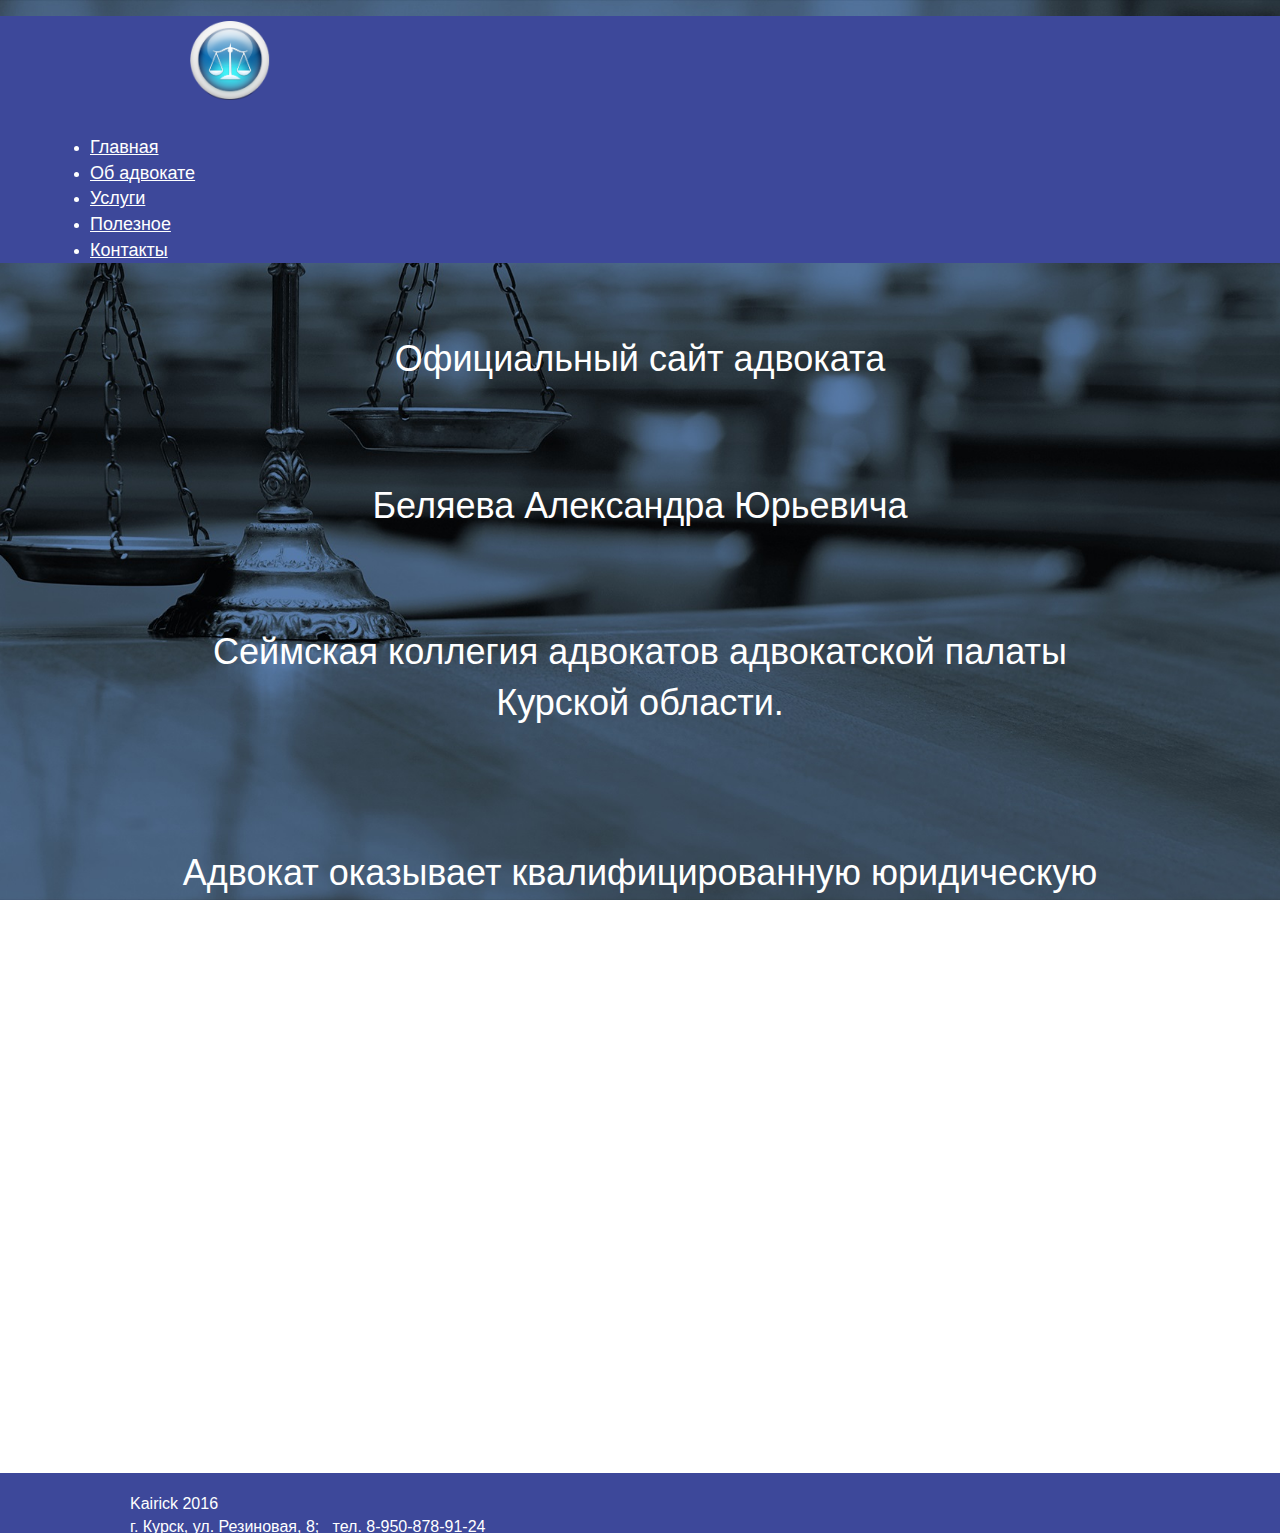
<file: index.html>
<!DOCTYPE html>
<html>
<head>
	<title>Главная страница</title>
	<meta charset="utf-8">
	<meta name="viewport" content="width=device-width, initial-scale=1">
	<link rel="stylesheet" href="https://maxcdn.bootstrapcdn.com/bootstrap/3.3.6/css/bootstrap.min.css" integrity="sha384-1q8mTJOASx8j1Au+a5WDVnPi2lkFfwwEAa8hDDdjZlpLegxhjVME1fgjWPGmkzs7" crossorigin="anonymous">
	<link rel="stylesheet" href="https://maxcdn.bootstrapcdn.com/font-awesome/4.5.0/css/font-awesome.min.css">
	<link rel="shortcut icon" href="images/favicon.ico" type="image/x-icon">
	<link 
		rel="stylesheet"
		href="css/main.css"
		type="text/css">
</head>
<body>
	<!-- Main menu -->
	<div class="container-fluid mob-fixed">
		<div class="row main-menu">
			<div class="col-lg-4 col-md-4 col-sm-2 col-xs-1">
				<header class="logo">
					<figure>
						<a href="index.html"><img src="images/icon.png" alt="logo"></a>				
					</figure>
				</header>
			</div>
			<div class="col-lg-8 col-md-8 col-sm-10 col-xs-11">
				<nav class="nav-menu">
					<ul class="nav nav-pills">
  						<li role="presentation" class="active">
  							<a href="index.html">
  								<i class="fa fa-home fa-2x"></i><span class="for_phones">Главная</span>
  							</a>
  						</li>
 						<li role="presentation">
 							<a href="about.html">
 								<i class="fa fa-user fa-2x"></i><span class="for_phones">Об адвокате</span>
 							</a>
 						</li>
 						<li role="presentation">
	  						<a href="service.htlm">
	  							<i class="fa fa-briefcase fa-2x"></i><span class="for_phones">Услуги</span>
	  						</a>
	  					</li>
	  					<li role="presentation">
	  						<a href="links.html">
	  							<i class="fa fa-info fa-2x"></i><span class="for_phones">Полезное</span>
	  						</a>
	  					</li>
	  					<li role="presentation">
	  						<a href="contacts.html">
	  							<i class="fa fa-thumbs-up fa-2x"></i><span class="for_phones">Контакты</span>
	  						</a>
	  					</li>
					</ul>
				</nav>				
			</div>
		</div>
	</div>
	<!-- Content of main page -->
	<main>
		<div class="container-fluid back">
			<div class="row">
				<div class="greeting">
					<p>Официальный сайт адвоката</p>
					<br>
					<p>Беляева Александра Юрьевича</p>
					<br>
					<p>Сеймская коллегия адвокатов адвокатской палаты Курской области.</p>
					<br>
					<br>
					<p>Адвокат оказывает квалифицированную юридическую помощь в различных областях деятельности граждан и юридических лиц, включая обеспечение защиты в уголовном судопроизводстве, производстве по гражданским делам и делам об административных правонарушениях. Защищает права и интересы доверителей в судах.</p>
					<br>
					<br>
					<p>Связаться с адвокатом можно по телефону</p>
					<p>8-950-878-91-24</p>
				</div>
			</div>
		</div>
	</main>
	<!-- footer -->
	<footer>
		<div class="container-fluid">
			<div class="row">
				<div class="col-lg-6 col-md-6 col-sm-6">
					<div class="glyphicon glyphicon-copyright-mark kairick">
            		Kairick 2016    
            		</div>
            	</div>
				<div class="col-lg-6 col-md-6 col-sm-6">
					<span>г. Курск, ул. Резиновая, 8; &nbsp;</span><span> тел. 8-950-878-91-24</span>
				</div>
            </div>
		</div>
	</footer>
</body>
</html>
</file>
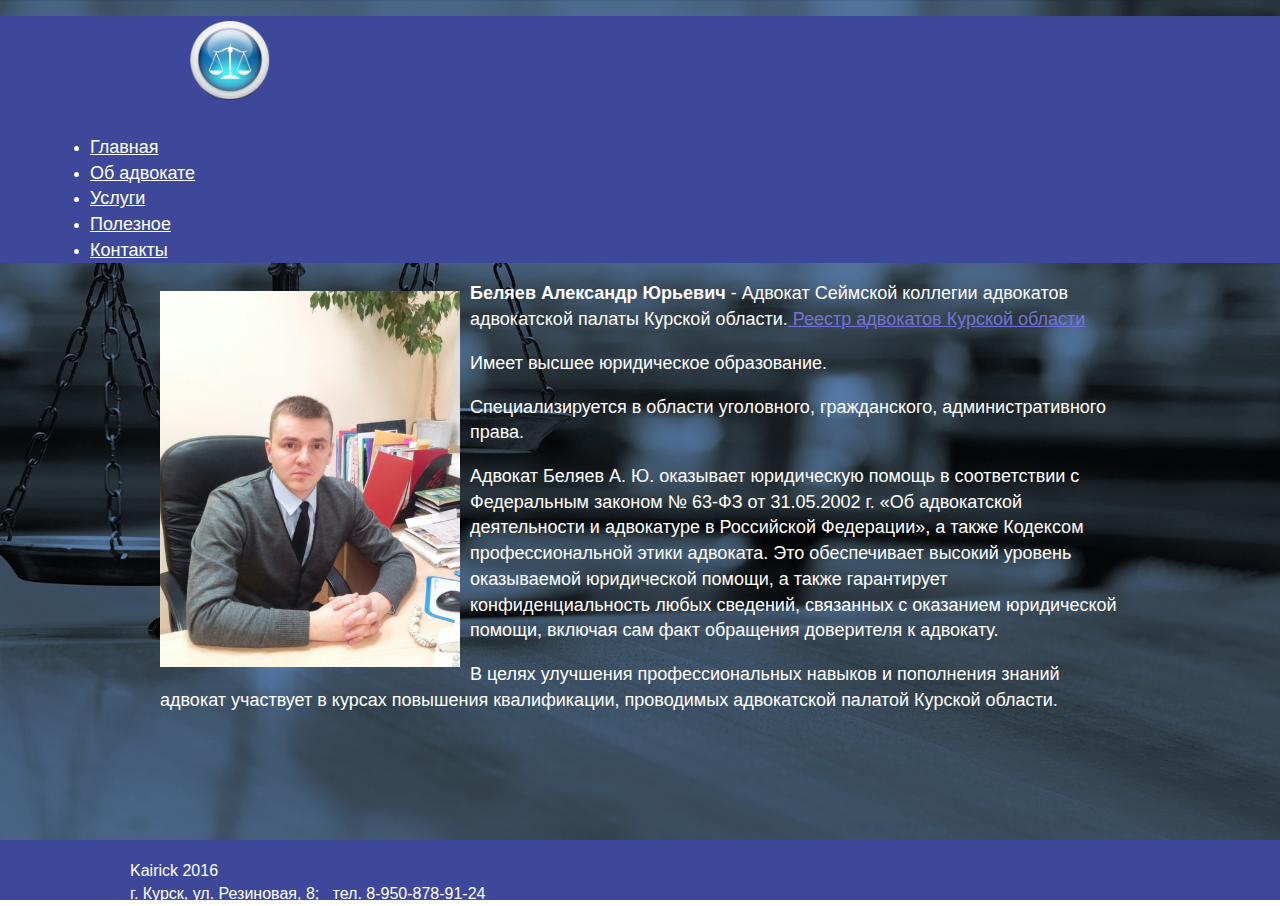
<file: about.html>
<!DOCTYPE html>
<html>
<head>
	<title>Главная страница</title>
	<meta charset="utf-8">
	<meta name="viewport" content="width=device-width, initial-scale=1">
	<link rel="stylesheet" href="https://maxcdn.bootstrapcdn.com/bootstrap/3.3.6/css/bootstrap.min.css" integrity="sha384-1q8mTJOASx8j1Au+a5WDVnPi2lkFfwwEAa8hDDdjZlpLegxhjVME1fgjWPGmkzs7" crossorigin="anonymous">
	<link rel="stylesheet" href="https://maxcdn.bootstrapcdn.com/font-awesome/4.5.0/css/font-awesome.min.css">
	<link rel="shortcut icon" href="images/favicon.ico" type="image/x-icon">
	<link 
		rel="stylesheet"
		href="css/main.css"
		type="text/css">
</head>
<body>
	<!-- Main menu -->
	<div class="container-fluid mob-fixed">
		<div class="row main-menu">
			<div class="col-lg-4 col-md-4 col-sm-2 col-xs-1">
				<header class="logo">
					<figure>
						<a href="index.html"><img src="images/icon.png" alt="logo"></a>				
					</figure>
				</header>
			</div>
			<div class="col-lg-8 col-md-8 col-sm-10 col-xs-11">
				<nav class="nav-menu">
					<ul class="nav nav-pills">
  						<li role="presentation">
  							<a href="index.html">
  								<i class="fa fa-home fa-3x"></i><span class="for_phones">Главная</span>
  							</a>
  						</li>
 						<li role="presentation" class="active">
 							<a href="about.html">
 								<i class="fa fa-user fa-3x"></i><span class="for_phones">Об адвокате</span>
 							</a>
 						</li>
 						<li role="presentation">
	  						<a href="service.html">
	  							<i class="fa fa-briefcase fa-3x"></i><span class="for_phones">Услуги</span>
	  						</a>
	  					</li>
	  					<li role="presentation">
	  						<a href="links.html">
	  							<i class="fa fa-info fa-3x"></i><span class="for_phones">Полезное</span>
	  						</a>
	  					</li>
	  					<li role="presentation">
	  						<a href="contacts.html">
	  							<i class="fa fa-thumbs-up fa-3x"></i><span class="for_phones">Контакты</span>
	  						</a>
	  					</li>
					</ul>
				</nav>				
			</div>
		</div>
	</div>
	<!-- Content page "About" -->
	<div class="main">
		<div class="container-fluid back">
			<div class="row">
				<p class="fig"><img class="me img-rounded" src="images/me.jpg" alt="Фото"><p>
				<article>
					<p><b>Беляев Александр Юрьевич</b> - Адвокат Сеймской коллегии адвокатов адвокатской палаты Курской области.<a href="http://www.kursk-advokat.ru/b" target="_blank"> Реестр адвокатов Курской области</a></p>
					<p>Имеет высшее юридическое образование.</p>
					<p>Специализируется в области уголовного, гражданского, административного права.</p>
					<p>Адвокат Беляев А. Ю. оказывает юридическую помощь в соответствии с Федеральным законом № 63-ФЗ от 31.05.2002 г. «Об адвокатской деятельности и адвокатуре в Российской Федерации», а также Кодексом профессиональной этики адвоката. Это обеспечивает высокий уровень оказываемой юридической помощи, а также гарантирует конфиденциальность любых сведений, связанных с оказанием юридической помощи, включая сам факт обращения доверителя к адвокату.</p>
					<p>В целях улучшения профессиональных навыков и пополнения знаний адвокат участвует в курсах повышения квалификации, проводимых адвокатской палатой Курской области.</p>
				</article>
			</div>
		</div>
	</div>
	<!-- footer -->
	<footer>
		<div class="container-fluid">
			<div class="row">
				<div class="col-lg-6 col-md-6 col-sm-6">
					<div class="glyphicon glyphicon-copyright-mark kairick">
            		Kairick 2016    
            		</div>
            	</div>
				<div class="col-lg-6 col-md-6 col-sm-6">
					<span>г. Курск, ул. Резиновая, 8; &nbsp;</span><span> тел. 8-950-878-91-24</span>
				</div>
            </div>
		</div>
	</footer>
</body>
</html>
</file>
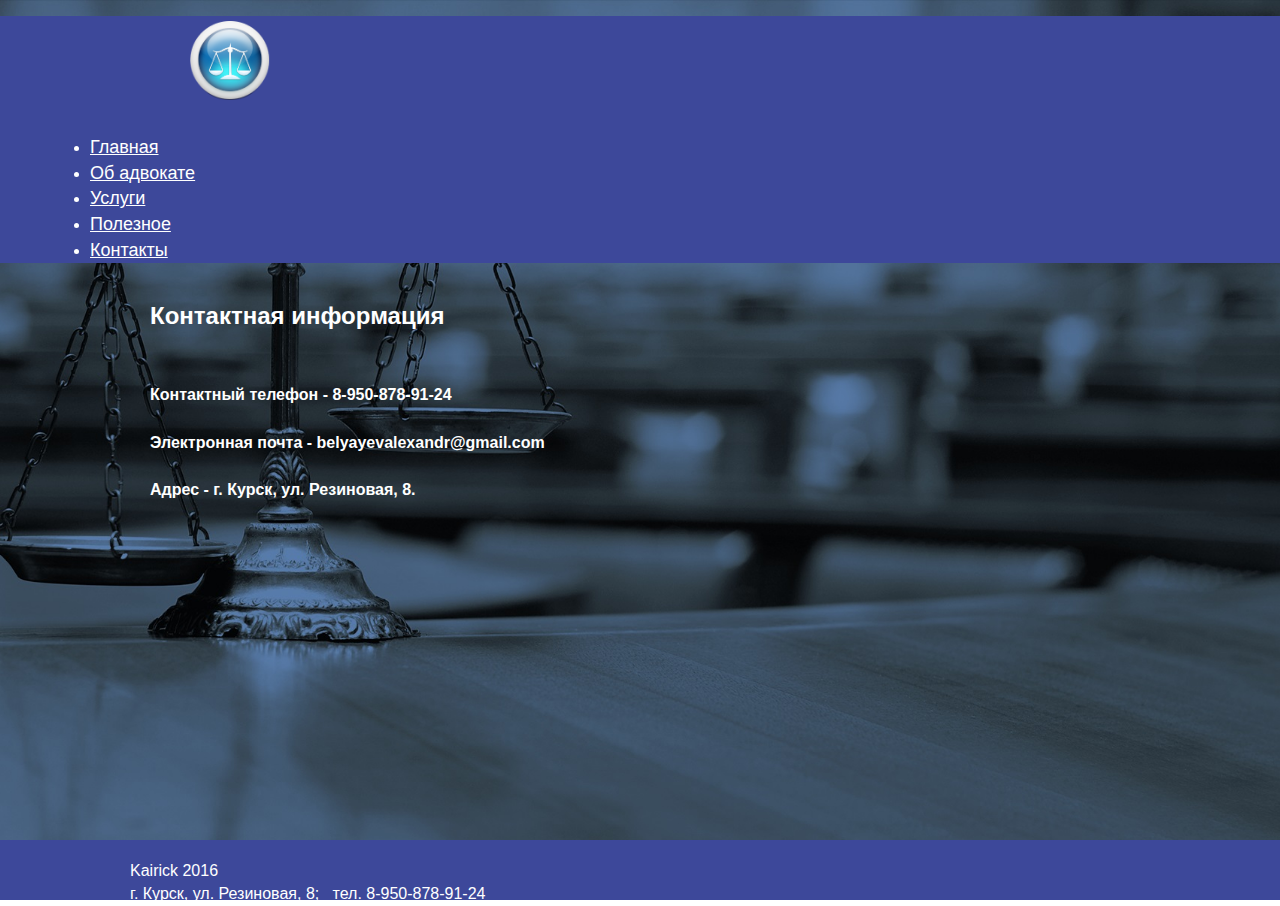
<file: contacts.html>
<!DOCTYPE html>
<html>
<head>
	<title>Главная страница</title>
	<meta charset="utf-8">
	<meta name="viewport" content="width=device-width, initial-scale=1">
	<link rel="stylesheet" href="https://maxcdn.bootstrapcdn.com/bootstrap/3.3.6/css/bootstrap.min.css" integrity="sha384-1q8mTJOASx8j1Au+a5WDVnPi2lkFfwwEAa8hDDdjZlpLegxhjVME1fgjWPGmkzs7" crossorigin="anonymous">
	<link rel="stylesheet" href="https://maxcdn.bootstrapcdn.com/font-awesome/4.5.0/css/font-awesome.min.css">
	<link rel="shortcut icon" href="images/favicon.ico" type="image/x-icon">
	<link 
		rel="stylesheet"
		href="css/main.css"
		type="text/css">
</head>
<body>
	<!-- Main menu -->
	<div class="container-fluid mob-fixed">
		<div class="row main-menu">
			<div class="col-lg-4 col-md-4 col-sm-2 col-xs-1">
				<header class="logo">
					<figure>
						<a href="index.html"><img src="images/icon.png" alt="logo"></a>				
					</figure>
				</header>
			</div>
			<div class="col-lg-8 col-md-8 col-sm-10 col-xs-11">
				<nav class="nav-menu">
					<ul class="nav nav-pills">
  						<li role="presentation">
  							<a href="index.html">
  								<i class="fa fa-home fa-3x"></i><span class="for_phones">Главная</span>
  							</a>
  						</li>
 						<li role="presentation">
 							<a href="about.html">
 								<i class="fa fa-user fa-3x"></i><span class="for_phones">Об адвокате</span>
 							</a>
 						</li>
 						<li role="presentation">
	  						<a href="service.html">
	  							<i class="fa fa-briefcase fa-3x"></i><span class="for_phones">Услуги</span>
	  						</a>
	  					</li>
	  					<li role="presentation">
	  						<a href="links.html">
	  							<i class="fa fa-info fa-3x"></i><span class="for_phones">Полезное</span>
	  						</a>	
	  					</li>
	  					<li role="presentation" class="active">
	  						<a href="contacts.html">
	  							<i class="fa fa-thumbs-up fa-3x"></i><span class="for_phones">Контакты</span>
	  						</a>
	  					</li>
					</ul>
				</nav>				
			</div>
		</div>
	</div>
	<!-- Content page "Contacts" -->
	<main>
		<div class="container-fluid back">
			<div class="row contact">
				<h2 class="text-center">Контактная информация</h2>
				<p class="text-center"><b> <span class="tel">Tел.</span><span class="for_phones">Контактный телефон</span> - 8-950-878-91-24</b></p>
				<p class="text-center"><b>Электронная почта - belyayevalexandr@gmail.com</b></p>
				<p class="text-center"><b>Адрес - г. Курск, ул. Резиновая, 8.</b></p>	
			</div>
			<span class="map"><script type="text/javascript" charset="utf-8" src="https://api-maps.yandex.ru/services/constructor/1.0/js/?sid=7mRh6GdAIc99aDJxVxQpXgHxeNzEaEwb&lang=ru_RU&sourceType=constructor"></script></span>
		</div>	
	</main>
	<!-- footer -->
	<footer>
		<div class="container-fluid">
			<div class="row">
				<div class="col-lg-6 col-md-6 col-sm-6">
					<div class="glyphicon glyphicon-copyright-mark kairick">
            		Kairick 2016    
            		</div>
            	</div>
				<div class="col-lg-6 col-md-6 col-sm-6">
					<span>г. Курск, ул. Резиновая, 8; &nbsp;</span><span> тел. 8-950-878-91-24</span>
				</div>
            </div>
		</div>
	</footer>	
</body>
</html>
</file>
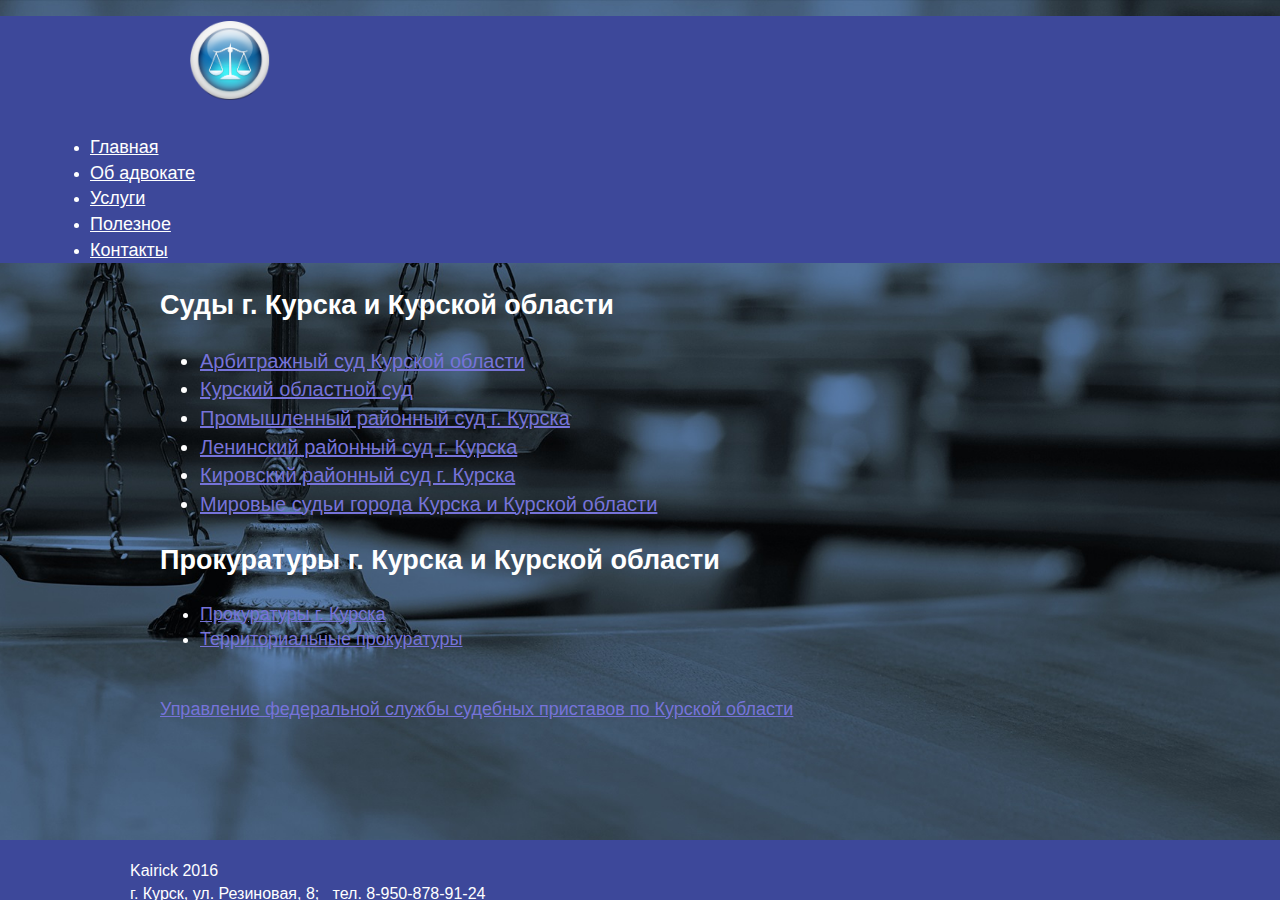
<file: links.html>
<!DOCTYPE html>
<html>
<head>
	<title>Главная страница</title>
	<meta charset="utf-8">
	<meta name="viewport" content="width=device-width, initial-scale=1">
	<link rel="stylesheet" href="https://maxcdn.bootstrapcdn.com/bootstrap/3.3.6/css/bootstrap.min.css" integrity="sha384-1q8mTJOASx8j1Au+a5WDVnPi2lkFfwwEAa8hDDdjZlpLegxhjVME1fgjWPGmkzs7" crossorigin="anonymous">
	<link rel="stylesheet" href="https://maxcdn.bootstrapcdn.com/font-awesome/4.5.0/css/font-awesome.min.css">
	<link rel="shortcut icon" href="images/favicon.ico" type="image/x-icon">
	<link 
		rel="stylesheet"
		href="css/main.css"
		type="text/css">
</head>
<body>
	<!-- Main menu -->
	<div class="container-fluid mob-fixed">
		<div class="row main-menu">
			<div class="col-lg-4 col-md-4 col-sm-2 col-xs-1">
				<header class="logo">
					<figure>
						<a href="index.html"><img src="images/icon.png" alt="logo"></a>				
					</figure>
				</header>
			</div>
			<div class="col-lg-8 col-md-8 col-sm-10 col-xs-11">
				<nav class="nav-menu">
					<ul class="nav nav-pills">
  						<li role="presentation">
  							<a href="index.html">
  								<i class="fa fa-home fa-3x"></i><span class="for_phones">Главная</span>
  							</a>
  						</li>
 						<li role="presentation">
 							<a href="about.html">
 								<i class="fa fa-user fa-3x"></i><span class="for_phones">Об адвокате</span>
 							</a>
 						</li>
 						<li role="presentation">
	  						<a href="service.html">
	  							<i class="fa fa-briefcase fa-3x"></i><span class="for_phones">Услуги</span>
	  						</a>
	  					</li>
	  					<li role="presentation" class="active">
	  						<a href="links.html">
	  							<i class="fa fa-info fa-3x"></i><span class="for_phones">Полезное</span>
	  						</a>
	  					</li>
	  					<li role="presentation">
	  						<a href="contacts.html">
	  							<i class="fa fa-thumbs-up fa-3x"></i><span class="for_phones">Контакты</span>
	  						</a>
	  					</li>
					</ul>
				</nav>	
			</div>
		</div>
	</div>
	<!-- Content page "Links" -->
	<main>
		<div class="container-fluid back">
			<div class="row">
				<article>
					<h2>Суды г. Курска и Курской области</h2>
					<ul class="cort">
						<li>
							<a href="http://kursk.arbitr.ru" target="_blank">Арбитражный суд Курской области</a>
						</li>
						<li>
							<a href="http://oblsud.krs.sudrf.ru" target="_blank">Курский областной суд</a>
						</li>
						<li>
							<a href="http://promyshleny.krs.sudrf.ru" target="_blank">Промышленный районный суд г. Курска</a>
						</li>
						<li>
							<a href="http://lensud.krs.sudrf.ru" target="_blank">Ленинский районный суд г. Курска</a>
						</li>
						<li>
							<a href="http://kirovsky.krs.sudrf.ru" target="_blank">Кировский районный суд г. Курска</a>
						</li>
						<li>
							<a href="http://usd.krs.sudrf.ru/modules.php?name=stat&rid=3" target="_blank">Мировые судьи 	города Курска и Курской области</a>
						</li>
					</ul>	
					<h2>Прокуратуры г. Курска и Курской области</h2>
					<ul>
						<li>
							<a href="http://prockurskobl.ru/contacts/kursk.html" target="_blank">Прокуратуры г. Курска </a>
						</li>
						<li>
							<a href="http://prockurskobl.ru/contacts/region.html" target="_blank">Территориальные прокуратуры</a>
						</li>
					</ul>
					<br>
					<a href="http://r46.fssprus.ru" target="_blank">Управление федеральной службы судебных приставов по Курской области</a>
				</article>				
			</div>
		</div>
	</main>
	<!-- footer -->
	<footer>
		<div class="container-fluid">
			<div class="row">
				<div class="col-lg-6 col-md-6 col-sm-6">
					<div class="glyphicon glyphicon-copyright-mark kairick">
            		Kairick 2016    
            		</div>
            	</div>
				<div class="col-lg-6 col-md-6 col-sm-6">
					<span>г. Курск, ул. Резиновая, 8; &nbsp;</span><span> тел. 8-950-878-91-24</span>
				</div>
            </div>
		</div>
	</footer>
</body>
</html>
</file>
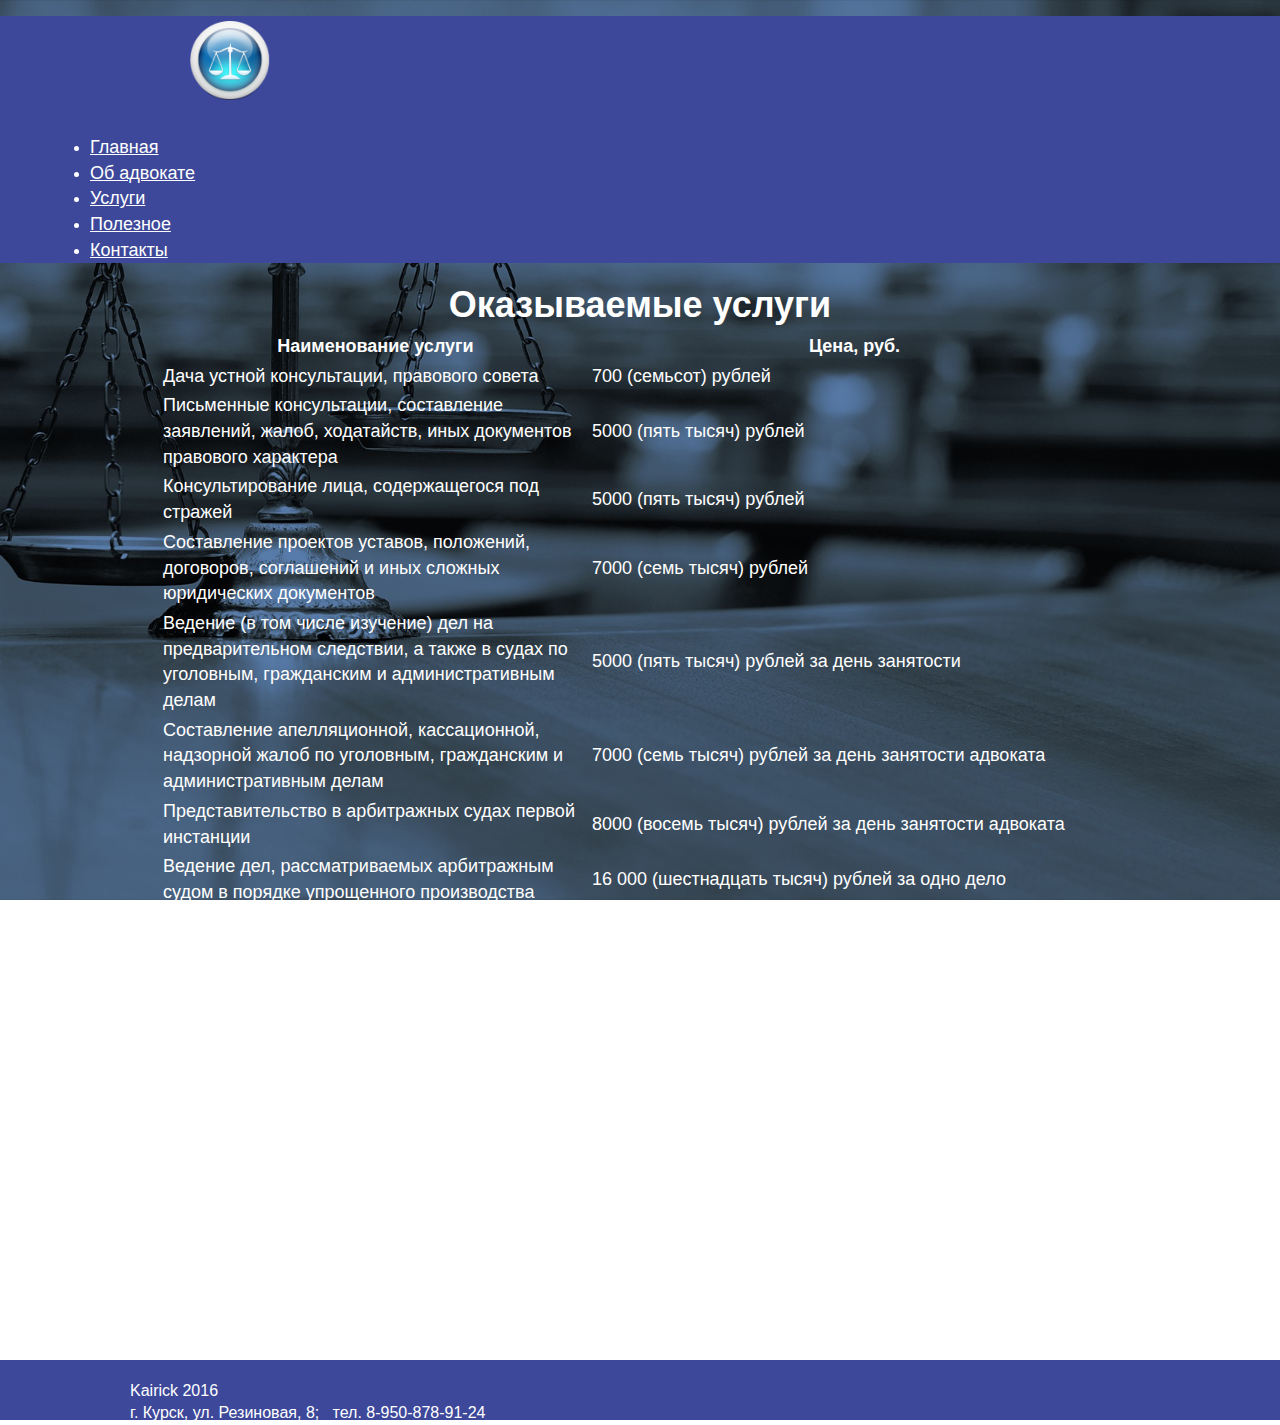
<file: service.html>
<!DOCTYPE html>
<html>
<head>
	<title>Главная страница</title>
	<meta charset="utf-8">
	<meta name="viewport" content="width=device-width, initial-scale=1">
	<link rel="stylesheet" href="https://maxcdn.bootstrapcdn.com/bootstrap/3.3.6/css/bootstrap.min.css" integrity="sha384-1q8mTJOASx8j1Au+a5WDVnPi2lkFfwwEAa8hDDdjZlpLegxhjVME1fgjWPGmkzs7" crossorigin="anonymous">
	<link rel="stylesheet" href="https://maxcdn.bootstrapcdn.com/font-awesome/4.5.0/css/font-awesome.min.css">
	<link rel="shortcut icon" href="images/favicon.ico" type="image/x-icon">
	<link 
		rel="stylesheet"
		href="css/main.css"
		type="text/css">
</head>
<body>
	<!-- Main menu -->
	<div class="container-fluid mob-fixed">
		<div class="row main-menu">
			<div class="col-lg-4 col-md-4 col-sm-2 col-xs-1">
				<header class="logo">
					<figure>
						<a href="index.html"><img src="images/icon.png" alt="logo"></a>				
					</figure>
				</header>
			</div>
			<div class="col-lg-8 col-md-8 col-sm-10 col-xs-11">
				<nav class="nav-menu">
					<ul class="nav nav-pills">
  						<li role="presentation">
  							<a href="index.html">
  								<i class="fa fa-home fa-3x"></i><span class="for_phones">Главная</span>
  							</a>
  						</li>
 						<li role="presentation">
 							<a href="about.html">
 								<i class="fa fa-user fa-3x"></i><span class="for_phones">Об адвокате</span>
 							</a>
 						</li>
 						<li role="presentation" class="active">
	  						<a href="service.html">
	  							<i class="fa fa-briefcase fa-3x"></i><span class="for_phones">Услуги</span>
	  						</a>
	  					</li>
	  					<li role="presentation">
	  						<a href="links.html">
	  							<i class="fa fa-info fa-3x"></i><span class="for_phones">Полезное</span>
	  						</a>
	  					</li>
	  					<li role="presentation">
	  						<a href="contacts.html">
	  							<i class="fa fa-thumbs-up fa-3x"></i><span class="for_phones">Контакты</span>
	  						</a>
	  					</li>
					</ul>
				</nav>				
			</div>
		</div>
	</div>
	<!-- Content of page "Service" -->
	<main>
		<div class="container-fluid back">
			<div class="row">
				<div class=" container-fluid table-responsible">
					<table class="table">
						<caption class="text-center">
							<b>Оказываемые услуги</b>
						</caption>
						<thead>
							<tr>
								<th>Наименование услуги</th>
								<th>Цена, руб.</th>
							</tr>
						</thead>
						<tbody>
							<tr>
								<td>Дача устной консультации, правового совета</td>
								<td>700 (семьсот) рублей</td>
							</tr>
							<tr>
								<td>Письменные консультации, составление заявлений, жалоб, ходатайств, иных документов 		правового характера</td>
								<td>5000 (пять тысяч) рублей</td>
							</tr>
							<tr>
								<td>Консультирование лица, содержащегося под стражей</td>
								<td> 5000 (пять тысяч) рублей</td>
							</tr>
							<tr>
								<td>Составление проектов уставов, положений, договоров, соглашений и иных сложных юридических 		документов</td>
								<td>7000 (семь тысяч) рублей</td>
							</tr>
							<tr>
								<td>Ведение (в том числе изучение) дел на предварительном следствии, а также в судах по 		уголовным, гражданским и административным делам</td>
								<td>5000 (пять тысяч) рублей за день занятости</td>
							</tr>
							<tr>
								<td>Составление апелляционной, кассационной, надзорной жалоб по уголовным, гражданским и 		административным делам</td>
								<td>7000 (семь тысяч) рублей за день занятости адвоката</td>
							</tr>
							<tr>
								<td>Представительство в арбитражных судах первой инстанции</td>
								<td>8000 (восемь тысяч) рублей за день занятости адвоката</td>
							</tr>
							<tr>
								<td>Ведение дел, рассматриваемых арбитражным судом в порядке упрощенного производства</td>
								<td>16 000 (шестнадцать тысяч) рублей за одно дело</td>
							</tr>
							<tr>
								<td>Представительство в арбитражных судах апелляционной, кассационной, надзорной инстанций</td>
								<td>10 000 (десять тысяч) рублей за день занятости адвоката</td>
							</tr>
							<tr>
								<td>Представительство в органах государственной власти, органах местного самоуправления, 		общественных объединениях и иных организациях</td>
								<td>5000 (пять тысяч) за день занятости адвоката;</td>
							</tr>
							<tr>
								<td>Представительство в третейских судах, в международном коммерческом арбитраже, иных 		юрисдикционных органах</td>
								<td>Размер вознаграждения устанавливается соглашением сторон с учетом сложности дела, экономического либо иного интереса доверителя, длительности разрешения спора и других 		обстоятельств</td>
							</tr>
						</tbody>
					</table>
				</div>
				<div class="explanation">
					<p>Стоимость перечисленных услуг определена решением совета адвокатской палаты Курской области "О минимальных ставках вознаграждения за оказываемую юридическую помощь" от 06 мая 2013 г. и вступившим в силу с 1 июня 2013 г.</p>
            		<p>В соответствии с указанным Решением, размер вознаграждения определяется соглашением между адвокатом и лицом, обратившимся за юридической помощью и индивидуален для каждого случая. Он устанавливается с учетом сложности дела, длительности разрешения спора или количества мероприятий с участием адвоката, требуемых для защиты прав клиента.</p>
            	</div>
			</div>
		</div>
	</main>
	<!-- footer -->
	<footer>
		<div class="container-fluid">
			<div class="row">
				<div class="col-lg-6 col-md-6 col-sm-6">
					<div class="glyphicon glyphicon-copyright-mark kairick">
            		Kairick 2016    
            		</div>
            	</div>
				<div class="col-lg-6 col-md-6 col-sm-6">
					<span>г. Курск, ул. Резиновая, 8; &nbsp;</span><span> тел. 8-950-878-91-24</span>
				</div>
            </div>
		</div>
	</footer>
</body>
</html>
</file>
<file: css/main.css>
/* general styles */ 
*, *:before, *:after {
	-moz-box-sizing:border-box;
	-webkit-box-sizing:border-box;
	box-sizing:border-box;
}

html {
	position: relative;
	min-height: 100%;
}

body, .main {height: 100%;}

body { 
	margin: 0 0 70px 0;
    background-color: rgba(255,255,255);
    font: 16px/1.42857 Ubuntu,Helvetica,Arial,sans-serif;
    color: #ffffff;
    height: auto;
	background: url(../images/lawyer-background1.jpg);
	background-position: center center;
	background-repeat: no-repeat;
	background-attachment:  fixed;
	background-size: cover;
}

.main-menu, footer {background-color: #3D489A;}
 
/* navigation */

figure {padding: 5px 5px 5px 150px;}

figure img {
	width: 80px;
	height: auto;
}

.nav-menu {
	margin-top: 23px;
	padding-left: 50px;
}

nav a{
	color: #ffffff;
	font-size: 18px;
}

nav li a {background-color: #3D489A;}

.fa, .tel {display: none;}

/* adaptive navigation */

@media screen and (max-width: 1199px) {
	figure {padding: 5px 5px 5px 120px}
}

@media screen and (max-width: 990px) {
	figure {padding: 5px 5px 5px 50px}
	.nav-menu {padding-left: 40px;}
}

@media screen and (max-width: 769px) {
	figure {padding: 5px 0px 5px 0px}
	figure img {width: 60px;}
	.nav a {font-size: 16px;}
	.nav>li>a {padding: 10px 5px;}
	.nav-menu {padding-left: 15px; margin-top: 13px;}
	div.col-xs-1 {padding-left: 5px;}
}

@media screen and (max-width: 515px) {
	body {margin-bottom: 90px;}
	.col-xs-1 {padding: 5px}
	figure img {width: 40px;}
	.nav-menu {padding-left: 0; margin-top: 5px;}
	.for_phones {display: none}
	.fa {display: block;}
	ul.nav.nav-pills {display: table; margin: 0 auto;}
	.mob-fixed {position: fixed; width: 100%;}
	.tel {display: inline;}
}

/* content style */
/*common for every page */

@media screen and (min-width: 1199px) {
	.back {padding: 0 150px;}
}

article a {color: #7673d9;}

article a:hover {color: #ffffff;}

article, table {
	margin: 10px;
	font-size: 18px;
}

/* main page */

.greeting {margin-top: 70px;}

.greeting p, caption {
	text-align: center;
	font-size: 36px;
}

/* about me */

.me {
	max-width: 300px;
	height: auto;
	margin: 10px;
	float: left;
}

/* services */

caption {color: #ffffff;}

td {vertical-align: center;}

.explanation {padding: 0px 10px;}

/* links page */

.cort {font-size: 20px;}

/*contacts */

.contact {
	float: left;
}
.contact h2 {
	margin-bottom: 50px;
}
.contact p {
	margin-bottom: 25px;
}


.map {
	width: 500px;
	height: 400px;
	margin-top: 20px;
	float: right;
	text-align: center;
}

/* adaptive style for body */

@media screen and (min-width: 1600px) {
	.map {
		width: 700px;
		height: 500px;
	}
	.contact h2 {font-size: 28px;}
	.contact p {font-size: 22px;}
}

@media screen and (max-width: 1199px) {
	.map {margin: 20px;}
	.contact {margin-left: 20px;}
}

@media screen and (max-width: 990px) {
	.greeting p {font-size: 30px;}
	.map {
		width: 450px;
		height: 350px;
		float: none; 
		}
	.contact {display: block; width: 100%;}
}

@media screen and (max-width: 769px) {
	.me {width: 250px;}
	.table {font-size: 18px;}
}
@media screen and (max-width: 515px) {
	.back {width: 100%;}
	.table, th {font-size: 14px; text-align: center;}
	table td {padding: 0px;}
	caption {margin-top: 60px; font-size: 24px;}
	.greeting p {font-size: 24px;}	
	.me {float: none;
		 width: 200px;
		 margin-top: 80px;}
	.fig, article {text-align: center;}
	article:first-child {margin-top: 80px;}
	h2 {font-size: 20px;}
	.cort a {font-size: 16px;}
	.explanation {text-align: center;}
}

@media screen and (max-width: 476px) {
	.contact {width: auto;}
}
/* Footer */

footer {
	position: absolute;
	bottom: 0;
	width: 100%;
	height: 60px;
	padding: 20px 20px 10px 130px;	
}

footer p{padding-left: 0px;}

/* Footer adaptive styles */

@media screen and (max-width: 990px) {
	.kairick {
		text-align: center;
	 	display: block;
	 	margin-bottom: 5px;
	 }
	footer {padding-left: 0px;}
	footer span{display: inline-block;}
}

@media screen and (max-width: 769px) {
	footer {
			height: 80px;
			padding: 15px;
			text-align: center;
	}
}
</file>
